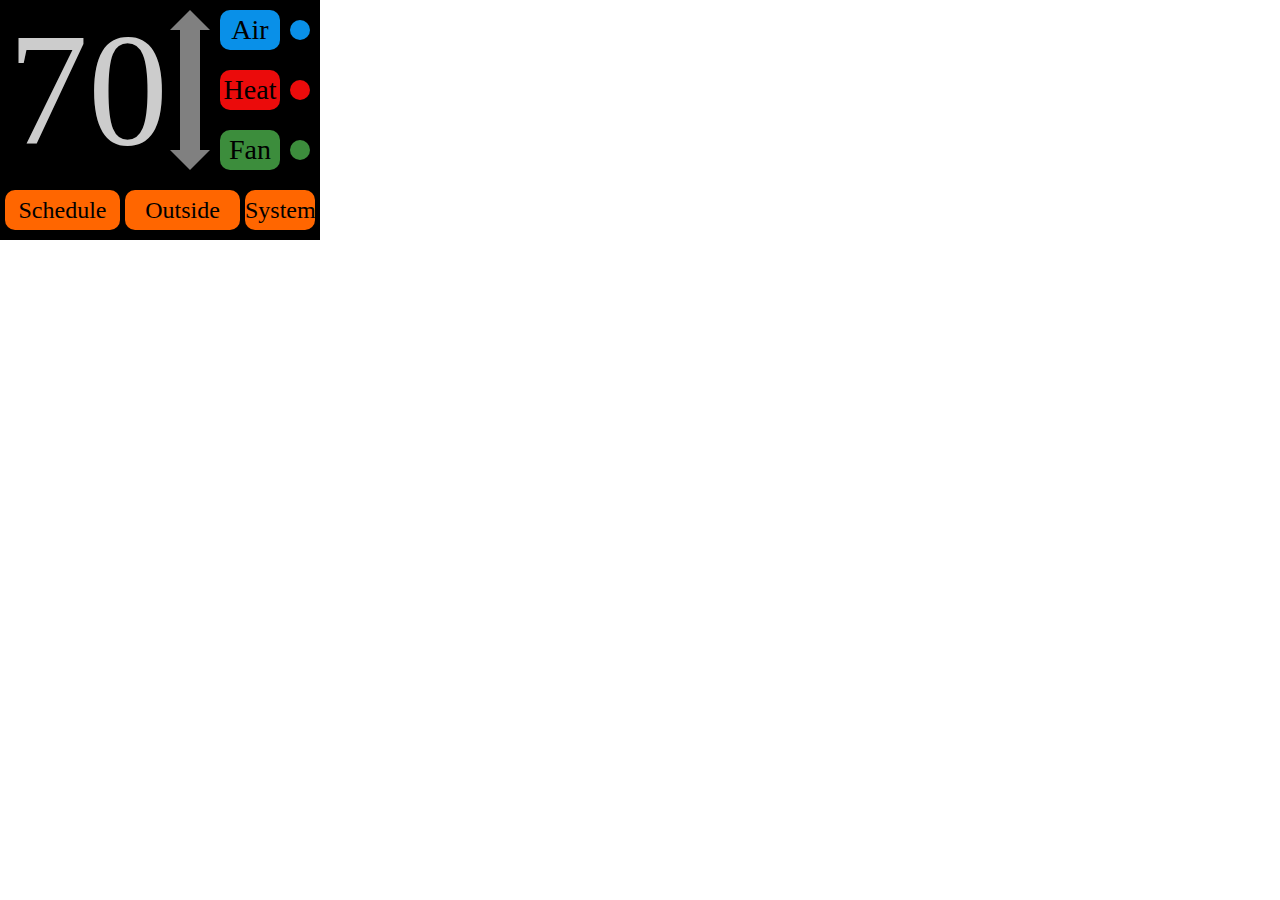
<file: index.html>
<!DOCTYPE HTML PUBLIC "-//W3C//DTD HTML 4.01 Transitional//EN">
<html><head><title>Idle Screen</title>

<link rel="stylesheet" href="main.css" type="text/css">
</head>
<body>
<div id="mainContainer">
<div class="mainTemp">70</div>
<div class="arrow-up"></div>

<div class="slider"></div>
<div class="arrow-down"></div>
<div class="airCondButton">Air</div>
<div class="airIndicator"></div>
<div class="heatButton">Heat</div>
<div class="heatIndicator"></div>
<div class="fanButton">Fan</div>
<div class="fanIndicator"></div>
<div id="navContainer">
<div class="navButton1">Schedule</div>
<div class="navButton2">Outside</div>
<div class="navButton3">System</div>


</div>
</div>
<br>
</body></html>
</file>
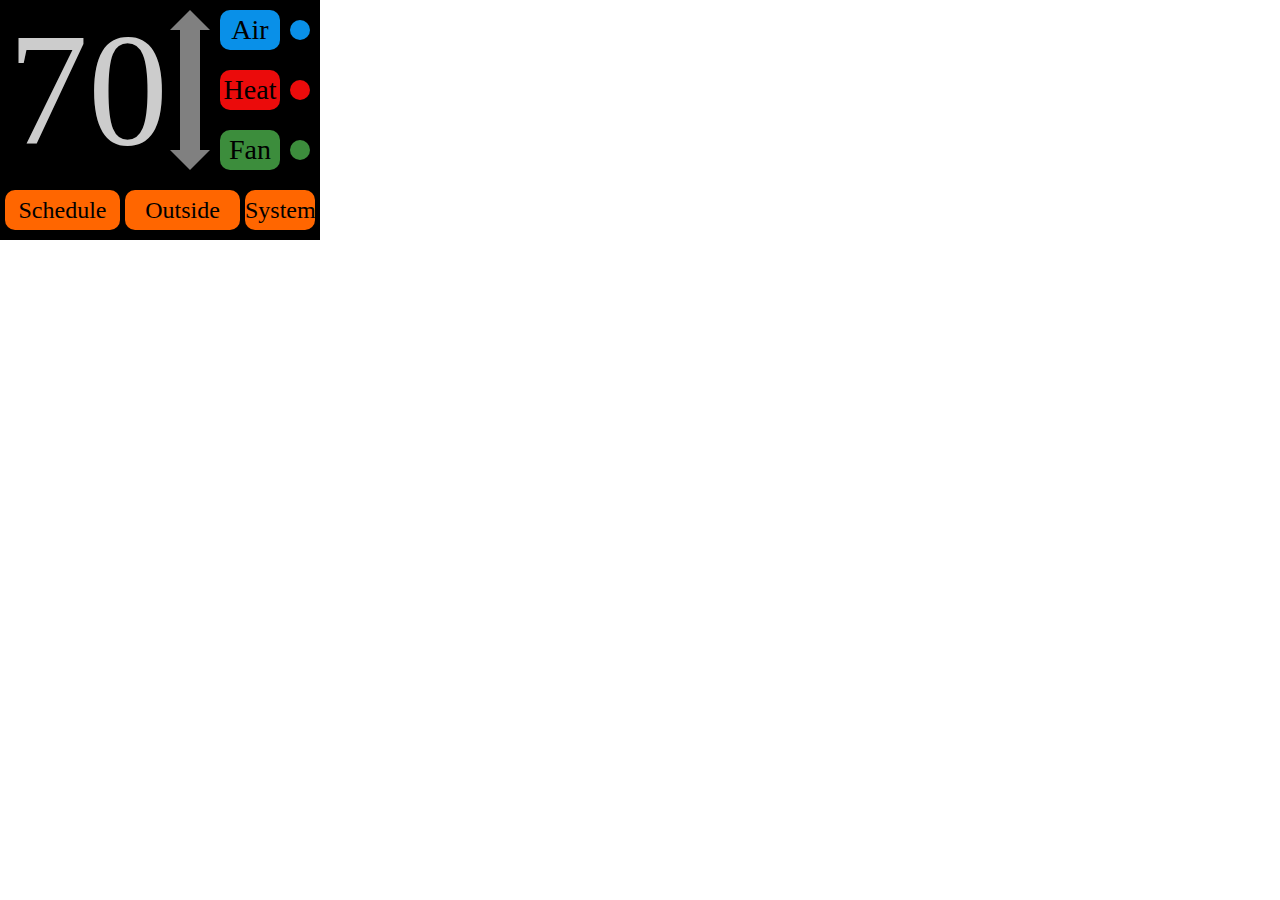
<file: templates/index.html>
<!DOCTYPE HTML PUBLIC "-//W3C//DTD HTML 4.01 Transitional//EN">
<html><head><title>Idle Screen</title>

<link rel="stylesheet" href="/static/main.css" type="text/css">
</head>
<body>
<div id="mainContainer">
<div class="mainTemp">70</div>
<div class="arrow-up"></div>

<div class="slider"></div>
<div class="arrow-down"></div>
<div class="airCondButton" onclick="$(this).parent().removeClass('airCondButton');">Air</a></div>
<div class="airIndicator"></div>
<div class="heatButton">Heat</div>
<div class="heatIndicator"></div>
<div class="fanButton">Fan</div>
<div class="fanIndicator"></div>
<div id="navContainer">
<div class="navButton1" onclick="location.href='/schedule';">Schedule</div>
<div class="navButton2" onclick="location.href='/outside';">Outside</div>
<div class="navButton3" onclick="location.href='/system';">System</div>


</div>
</div>
<br>
</body></html>
</file>
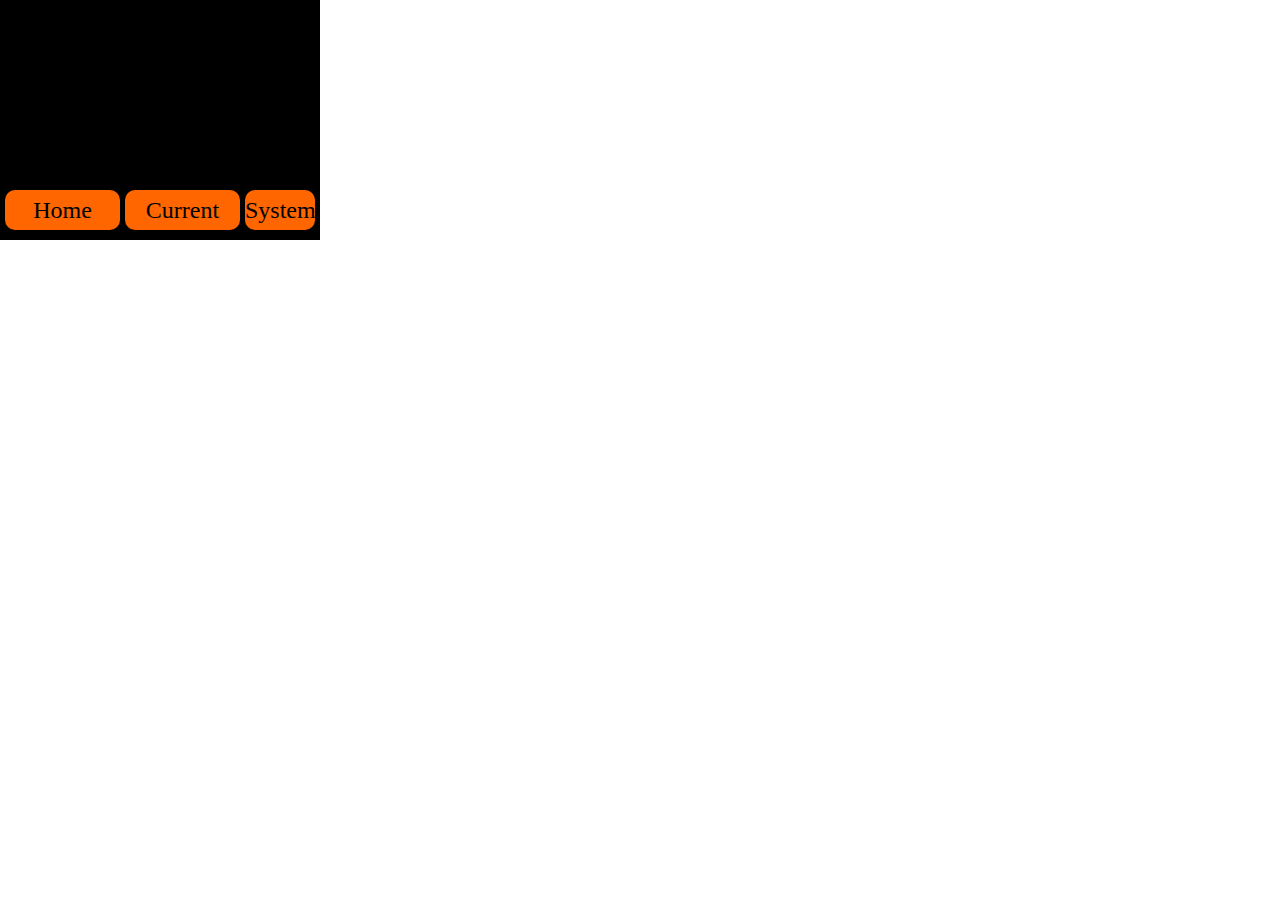
<file: templates/forecast.html>
<!DOCTYPE HTML PUBLIC "-//W3C//DTD HTML 4.01 Transitional//EN">
<html><head><title>Idle Screen</title>

<link rel="stylesheet" href="/static/main.css" type="text/css">
</head>
<body>
<div id="mainContainer">
<div id="navContainer">
<div class="navButton1" onclick="location.href='/';">Home</div>
<div class="navButton2" onclick="location.href='/outside';">Current</div>
<div class="navButton3" onclick="location.href='/system';">System</div>


</div>
</div>
<br>
</body></html>
</file>
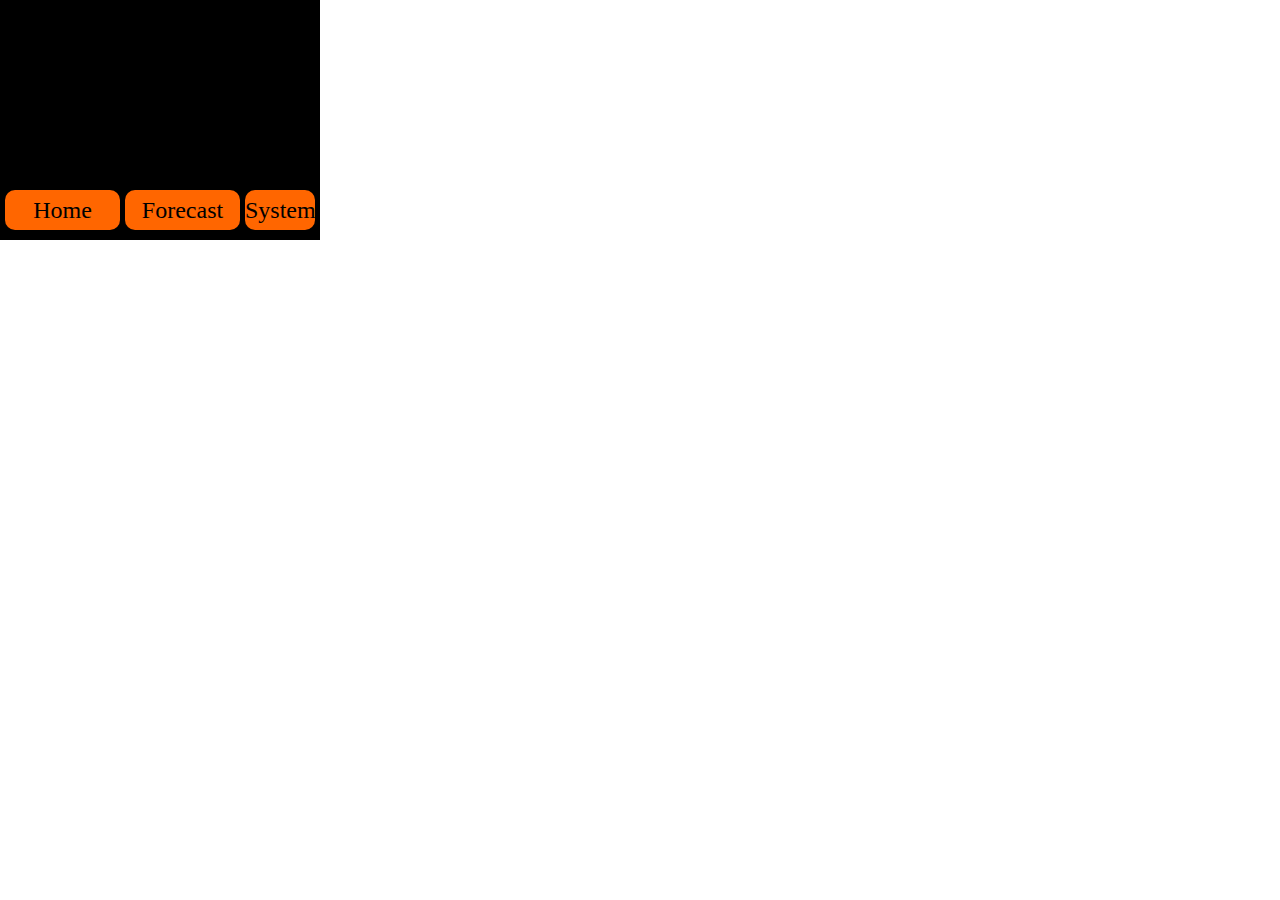
<file: templates/outside.html>
<!DOCTYPE HTML PUBLIC "-//W3C//DTD HTML 4.01 Transitional//EN">
<html><head><title>Idle Screen</title>

<link rel="stylesheet" href="/static/main.css" type="text/css">
</head>
<body>
<div id="mainContainer">
<div id="navContainer">
<div class="navButton1" onclick="location.href='/';">Home</div>
<div class="navButton2" onclick="location.href='/forecast';">Forecast</div>
<div class="navButton3" onclick="location.href='/system';">System</div>


</div>
</div>
<br>
</body></html>
</file>
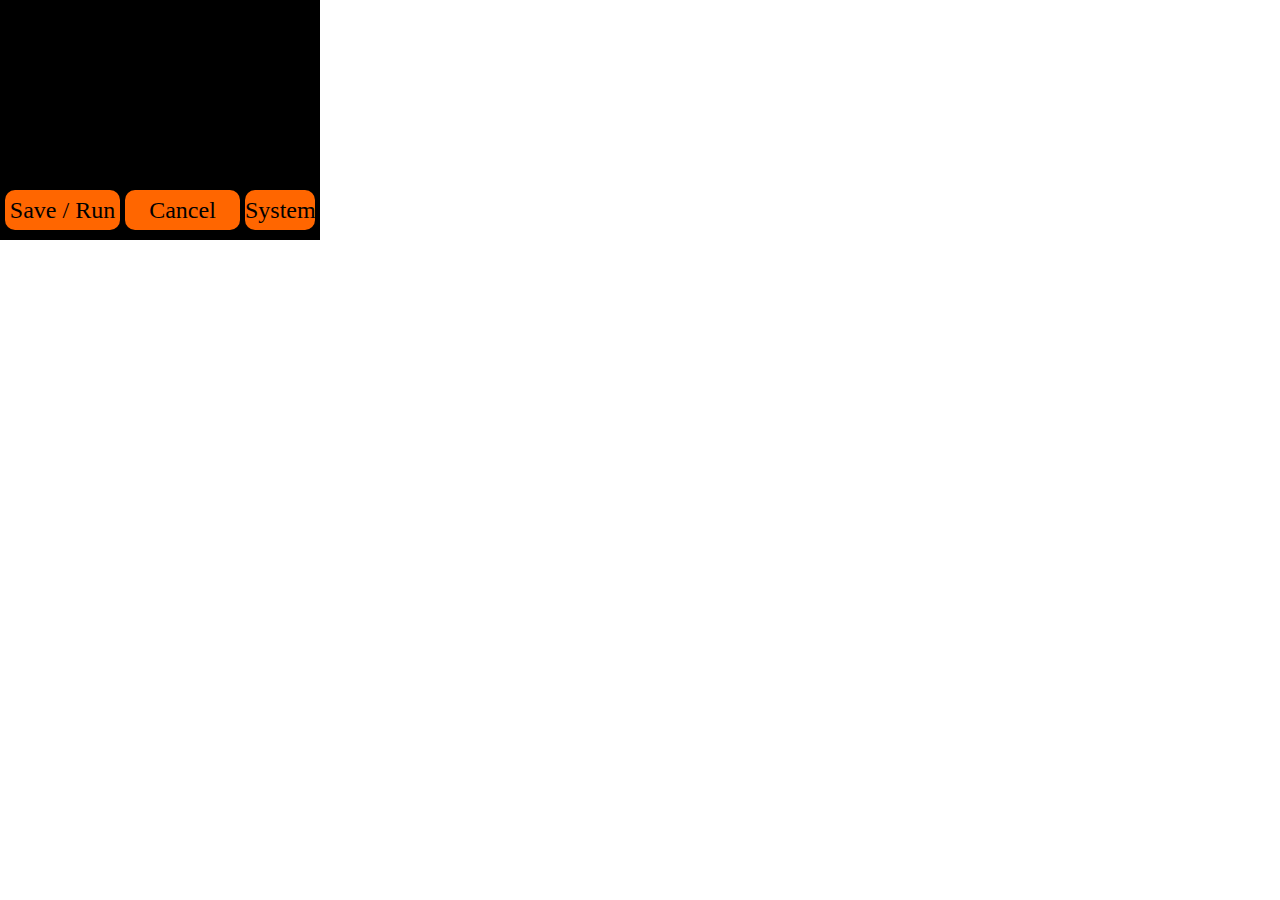
<file: templates/schedule.html>
<!DOCTYPE HTML PUBLIC "-//W3C//DTD HTML 4.01 Transitional//EN">
<html><head><title>Idle Screen</title>

<link rel="stylesheet" href="/static/main.css" type="text/css">
</head>
<body>
<div id="mainContainer">
<div id="navContainer">
<div class="navButton1" onclick="location.href='/';">Save / Run</div>
<div class="navButton2" onclick="location.href='/';">Cancel</div>
<div class="navButton3" onclick="location.href='/system';">System</div>


</div>
</div>
<br>
</body></html>
</file>
<file: main.css>
/* Generated by KompoZer */
#mainContainer {
  border: 0px solid white;
  margin: 0;
  background-color: black;
  position: fixed;
  visibility: visible;
  width: 320px;
  height: 180px;
  font-family: Arial Narrow;
  font-weight: inherit;
  color: white;
  font-size: 24px;
  display: block;
  top: 0;
  left: 0;
}

.maintemp {
  position: fixed;
  width: 160px;
  height: 160px;
  border: 0px solid white;
  text-align: center;
  font-size: 160px;
  line-height: 160px;
  color: #cccccc;
  top: 10px;
  left: 8px;
}

.arrow-up {
  position:fixed;
  top:10px;
  left:170px;
  width: 0;
  height: 0;
  border-style: solid;
  border-width: 0 20px 20px 20px;
  border-color: transparent transparent #808080 transparent;
}

.arrow-down {
  position:fixed;
  top:150px;
  left:170px;
  width: 0;
  height: 0;
  border-style: solid;
  border-width: 20px 20px 0px 20px;
  border-color: #808080 transparent transparent transparent;
}


.slider {
  position: fixed;
  background-color: #808080;
  width: 20px;
  height: 120px;
  border: 0px solid white;
  text-align: center;
  font-size: 12px;
  color: #cccccc;
  top: 30px;
  left: 180px;
}

.airCondButton {
  position: fixed;
  background-color: #0990e8;
    border-radius: 10px;
  width: 60px;
  height: 40px;
  border: 0px;
  text-align: center;
  font-size: 28px;
  line-height: 40px;
  color: #000000;
  top: 10px;
  left: 220px;
}

.airIndicator {
  position: fixed;
  background-color: #0990e8;
    border-radius: 10px;
  width: 20px;
  height: 20px;
  border: 0px;
  top: 20px;
  left: 290px;
}


.heatButton {
  position: fixed;
  background-color: #eb0b0b;
  border-radius: 10px;
  width: 60px;
  height: 40px;
  border: 0px;
  text-align: center;
  font-size: 28px;
  line-height: 40px;
  color: #000000;
  top: 70px;
  left: 220px;
}

.heatIndicator {
  position: fixed;
  background-color: #eb0b0b;
    border-radius: 10px;
  width: 20px;
  height: 20px;
  border: 0px;
  top: 80px;
  left: 290px;
}

.fanButton {
  position: fixed;
  background-color: #3c8d3c;
    border-radius: 10px;
  width: 60px;
  height: 40px;
  border: 0px;
  text-align: center;
  font-size: 28px;
  line-height: 40px;
  color: #000000;
  top: 130px;
  left: 220px;
}

.fanIndicator {
  position: fixed;
  background-color: #3c8d3c;
    border-radius: 10px;
  width: 20px;
  height: 20px;
  border: 0px;
  top: 140px;
  left: 290px;
}

#navContainer {
  border: 0px solid white;
  margin: 0;
  background-color: black;
  position: fixed;
  visibility: visible;
  width: 320px;
  height: 60px;
  font-family: Arial Narrow;
  font-weight: inherit;
  color: white;
  font-size: 24px;
  top: 180;
  left: 0;
}

.navButton1 {
  position: fixed;
  background-color: #ff6600;
    border-radius: 10px;
  width: 115px;
  height: 40px;
  border: 0px;
  text-align: center;
  font-size: 24px;
  line-height: 40px;
  color: #000000;
  top: 190px;
  left: 5px;
}

.navButton2 {
  position: fixed;
  background-color: #ff6600;
    border-radius: 10px;
  width: 115px;
  height: 40px;
  border: 0px;
  text-align: center;
  font-size: 24px;
  line-height: 40px;
  color: #000000;
  top: 190px;
  left: 125px;
}

.navButton3 {
  position: fixed;
  background-color: #ff6600;
    border-radius: 10px;
  width: 70px;
  height: 40px;
  border: 0px;
  text-align: center;
  font-size: 24px;
  line-height: 40px;
  color: #000000;
  top: 190px;
  left: 245px;
}
</file>
<file: static/main.css>
/* Generated by KompoZer */
#mainContainer {
  border: 0px solid white;
  margin: 0;
  background-color: black;
  position: fixed;
  visibility: visible;
  width: 320px;
  height: 180px;
  font-family: Arial Narrow;
  font-weight: inherit;
  color: white;
  font-size: 24px;
  display: block;
  top: 0;
  left: 0;
}

.maintemp {
  position: fixed;
  width: 160px;
  height: 160px;
  border: 0px solid white;
  text-align: center;
  font-size: 160px;
  line-height: 160px;
  color: #cccccc;
  top: 10px;
  left: 8px;
}

.arrow-up {
  position:fixed;
  top:10px;
  left:170px;
  width: 0;
  height: 0;
  border-style: solid;
  border-width: 0 20px 20px 20px;
  border-color: transparent transparent #808080 transparent;
}

.arrow-down {
  position:fixed;
  top:150px;
  left:170px;
  width: 0;
  height: 0;
  border-style: solid;
  border-width: 20px 20px 0px 20px;
  border-color: #808080 transparent transparent transparent;
}


.slider {
  position: fixed;
  background-color: #808080;
  width: 20px;
  height: 120px;
  border: 0px solid white;
  text-align: center;
  font-size: 12px;
  color: #cccccc;
  top: 30px;
  left: 180px;
}

.airCondButton {
  position: fixed;
  background-color: #0990e8;
  border-radius: 10px;
  width: 60px;
  height: 40px;
  border: 0px;
  text-align: center;
  font-size: 28px;
  line-height: 40px;
  color: #000000;
  top: 10px;
  left: 220px;
}

.airCondSelected {

  position: fixed;
  background-color: #0990e8;
  border-color: #ffffff;
  border-radius: 10px;
  width: 60px;
  height: 40px;
  border: 0px;
  text-align: center;
  font-size: 28px;
  line-height: 40px;
  color: #000000;
  top: 10px;
  left: 220px;

}



.airIndicator {
  position: fixed;
  background-color: #0990e8;
    border-radius: 10px;
  width: 20px;
  height: 20px;
  border: 0px;
  top: 20px;
  left: 290px;
}


.heatButton {
  position: fixed;
  background-color: #eb0b0b;
  border-radius: 10px;
  width: 60px;
  height: 40px;
  border: 0px;
  text-align: center;
  font-size: 28px;
  line-height: 40px;
  color: #000000;
  top: 70px;
  left: 220px;
}

.heatIndicator {
  position: fixed;
  background-color: #eb0b0b;
    border-radius: 10px;
  width: 20px;
  height: 20px;
  border: 0px;
  top: 80px;
  left: 290px;
}

.fanButton {
  position: fixed;
  background-color: #3c8d3c;
    border-radius: 10px;
  width: 60px;
  height: 40px;
  border: 0px;
  text-align: center;
  font-size: 28px;
  line-height: 40px;
  color: #000000;
  top: 130px;
  left: 220px;
}

.fanIndicator {
  position: fixed;
  background-color: #3c8d3c;
    border-radius: 10px;
  width: 20px;
  height: 20px;
  border: 0px;
  top: 140px;
  left: 290px;
}

#navContainer {
  border: 0px solid white;
  margin: 0;
  background-color: black;
  position: fixed;
  visibility: visible;
  width: 320px;
  height: 60px;
  font-family: Arial Narrow;
  font-weight: inherit;
  color: white;
  font-size: 24px;
  top: 180;
  left: 0;
}

.navButton1 {
  position: fixed;
  background-color: #ff6600;
    border-radius: 10px;
  width: 115px;
  height: 40px;
  border: 0px;
  text-align: center;
  font-size: 24px;
  line-height: 40px;
  color: #000000;
  top: 190px;
  left: 5px;
}

.navButton2 {
  position: fixed;
  background-color: #ff6600;
    border-radius: 10px;
  width: 115px;
  height: 40px;
  border: 0px;
  text-align: center;
  font-size: 24px;
  line-height: 40px;
  color: #000000;
  top: 190px;
  left: 125px;
}

.navButton3 {
  position: fixed;
  background-color: #ff6600;
    border-radius: 10px;
  width: 70px;
  height: 40px;
  border: 0px;
  text-align: center;
  font-size: 24px;
  line-height: 40px;
  color: #000000;
  top: 190px;
  left: 245px;
}
</file>
